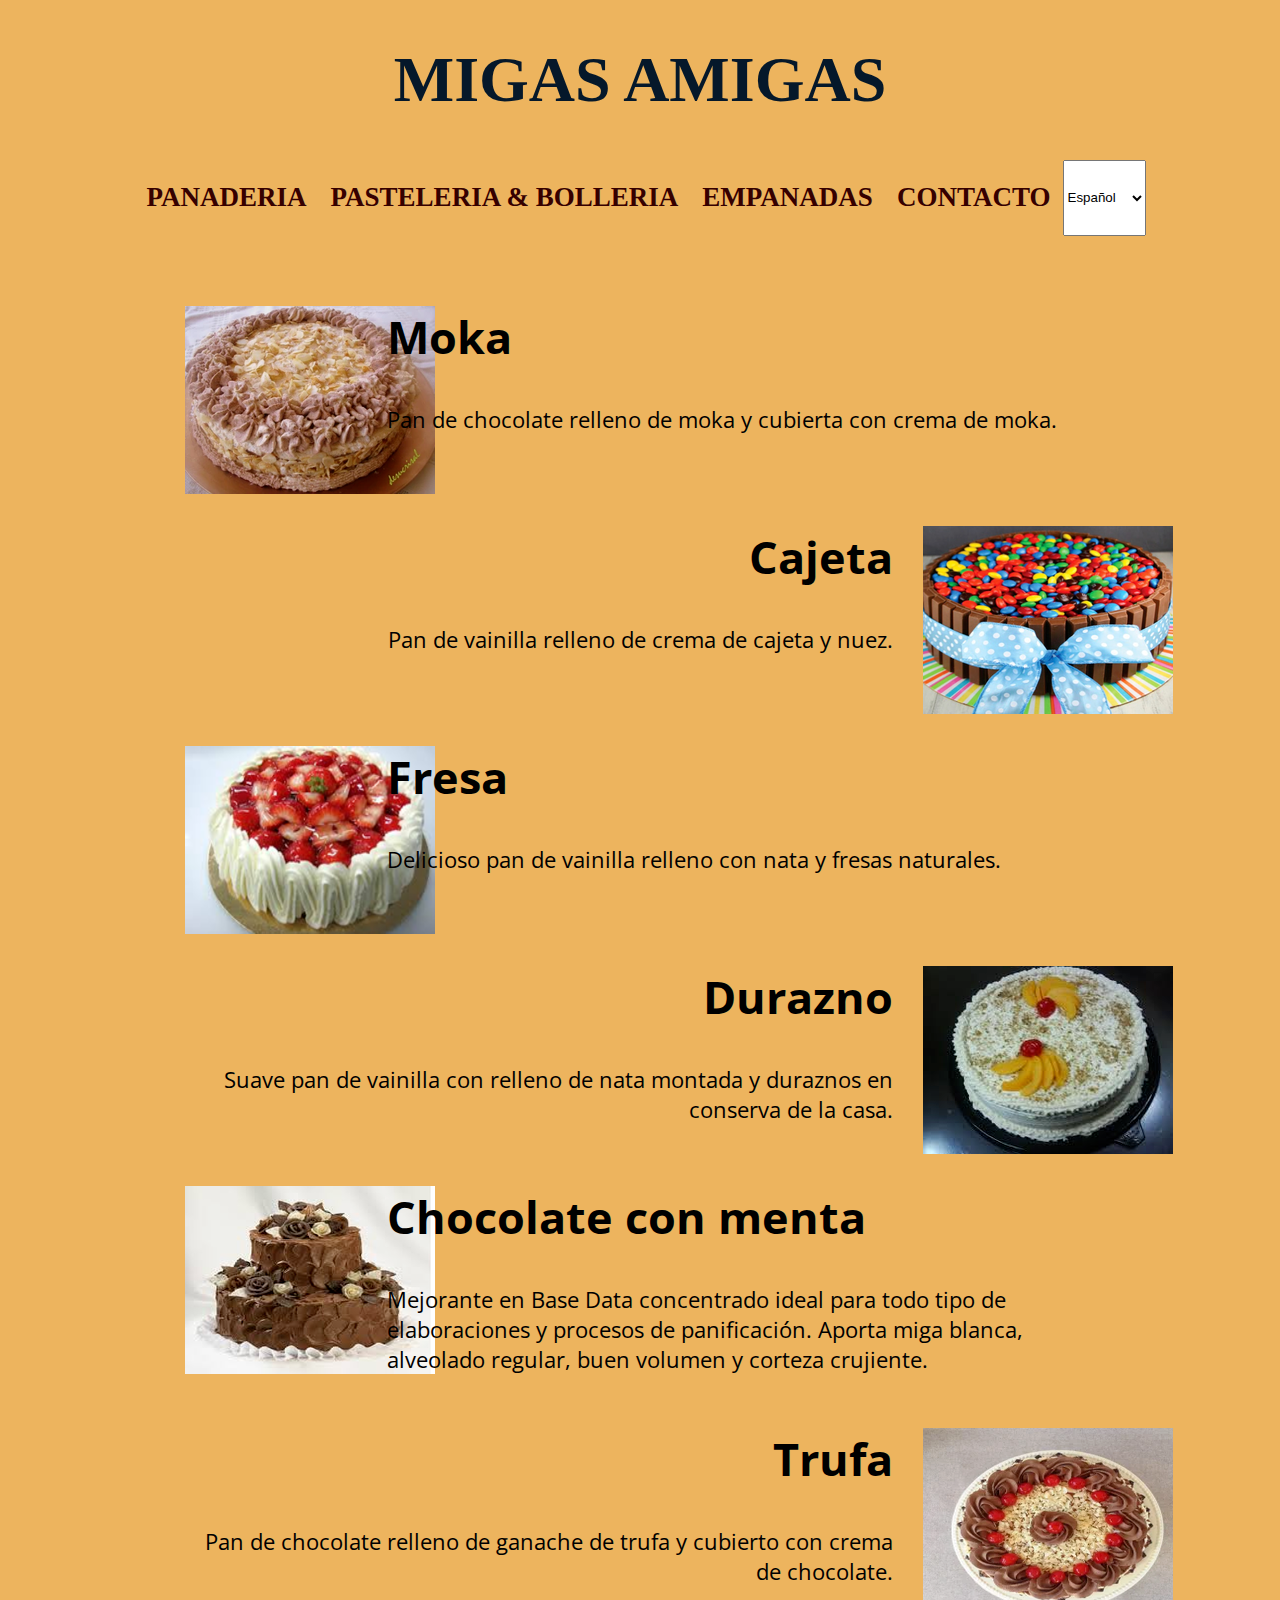
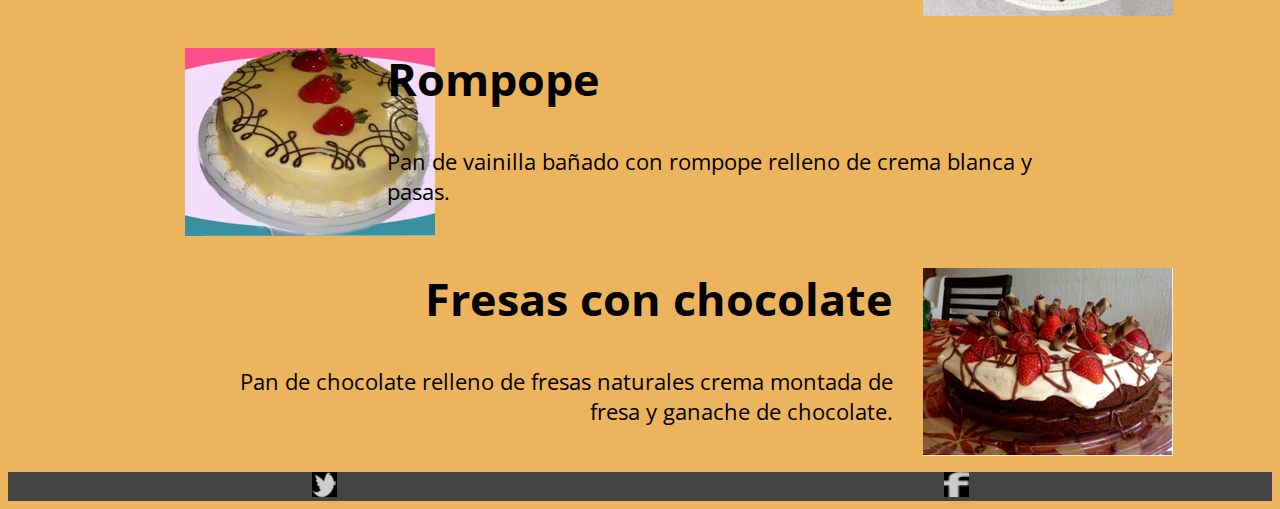
<file: bolleria.html>
<!DOCTYPE html>
<html lang="es">

<head>
  <title>Bolleria & pasteleria</title>
  <meta charset="UTF-8">
  <meta name="title" content="Migas Amigas">
  <link href="css/estilos.css" rel="stylesheet" type="text/css" />
</head>

<body>
  <header>
    <a href="index.html">
      <h1>MIGAS AMIGAS</h1>
    </a>
  </header>
  <nav>
    <a href="panaderia.html">
      <h2 class="panaderia">PANADERIA</h2>
    </a>
    <a href="bolleria.html">
      <h2 class="pasteleria">PASTELERIA & BOLLERIA</h2>
    </a>
    <a href="empanadas.html">
      <h2 class="empanadas">EMPANADAS</h2>
    </a>
    <a href="contacto.html">
      <h2 class="contacto">CONTACTO</h2>
    </a>
    <select class="idioma">
      <option selected>Español</option>
      <option>Portugues</option>
    </select>
  </nav>
  <br>
    <br>
    <br>
  <article class="contenedorBolleria">
    <section class="panIzq">
      <img alt="pastel1" src="img/pastel1.png" />
      <div class="tituloDescripcion">
        <h2 class="tituloIzq">Moka</h2>
        <p>Pan de chocolate relleno de moka y cubierta con crema de moka.</p>
      </div>
    </section>
    <section class="panDer">
      <img class="pastelDer" alt="pastel2" src="img/pastel2.png" />
      <div class="tituloDescripcion">
        <h2>Cajeta</h2>
        <p>Pan de vainilla relleno de crema de cajeta y nuez.</p>
      </div>

    </section>
    <section class="panIzq">
      <img alt="pastel3" src="img/pastel3.png" />
      <div class="tituloDescripcion">
        <h2>Fresa</h2>
        <p>Delicioso pan de vainilla relleno con nata y fresas naturales.</p>
      </div>

    </section>
    <section class="panDer">
      <img class="pastelDer" alt="pastel4" src="img/pastel4.png" />
      <div class="tituloDescripcion">

        <h2>Durazno</h2>
        <p>Suave pan de vainilla con relleno de nata montada y duraznos en conserva de la casa.</p>
      </div>

    </section>
    <section class="panIzq">
      <img alt="pastel5" src="img/pastel5.png" />
      <div class="tituloDescripcion">
        <h2>Chocolate con menta</h2>
        <p>Mejorante en Base Data concentrado ideal para todo tipo de elaboraciones y procesos de panificación. Aporta
          miga blanca, alveolado regular, buen volumen y corteza crujiente.</p>
      </div>

    </section>
    <section class="panDer">
      <img class="pastelDer" alt="pastel6" src="img/pastel6.png" />
      <div class="tituloDescripcion">

        <h2>Trufa</h2>
        <p>Pan de chocolate relleno de ganache de trufa y cubierto con crema de chocolate.</p>
      </div>

    </section>
    <section class="panIzq">
      <img alt="pastel7" src="img/pastel7.png" />
      <div class="tituloDescripcion">

        <h2>Rompope</h2>
        <p>Pan de vainilla bañado con rompope relleno de crema blanca y pasas.</p>
      </div>

    </section>
    <section class="panDer">
      <img class="pastelDer" alt="pastel8" src="img/pastel8.png" />
      <div class="tituloDescripcion">

        <h2>Fresas con chocolate</h2>
        <p>Pan de chocolate relleno de fresas naturales crema montada de fresa y ganache de chocolate.</p>
      </div>

    </section>
  </article>
  <footer>
    <a href="https://www.twitter.com"><img class="imgfooter" src="img/twitter.png"/></a>
    <a href="httos://www.facebook.com"><img class="imgfooter" src="img/facebook.png"/></a>
  </footer>
</body>

</html>
</file>
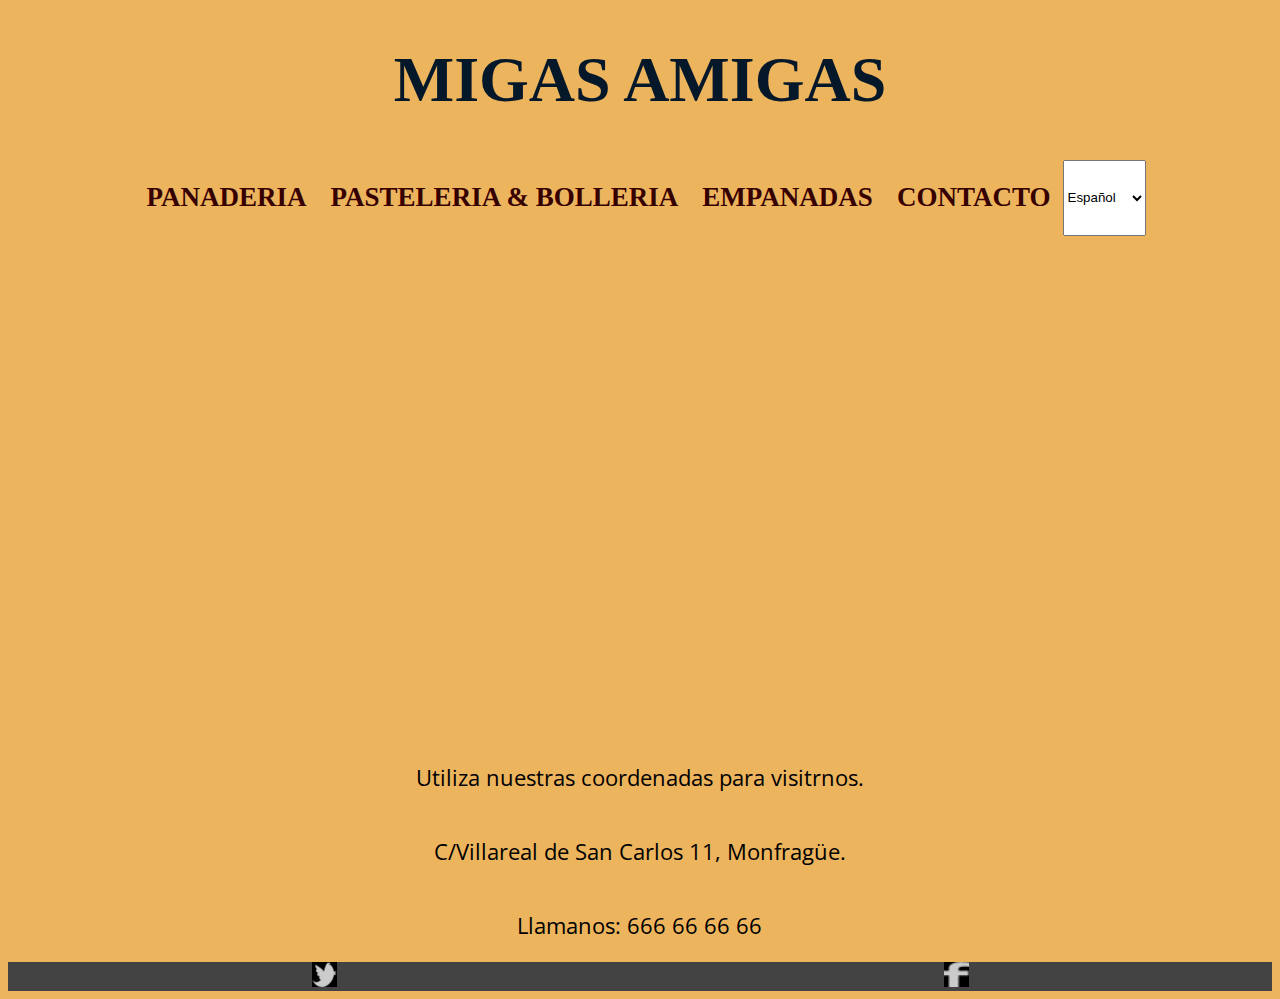
<file: contacto.html>
<!DOCTYPE html>
<html lang="es">  
  <head>    
    <title>Contacto</title>    
    <meta charset="UTF-8">
    <meta name="title" content="Migas Amigas">
    <link href="css/estilos.css" rel="stylesheet" type="text/css"/>   
  </head>  
  <body>    
    <header>
      <a href="index.html"><h1>MIGAS AMIGAS</h1></a>
    </header>    
    <nav>
      <a href="panaderia.html"><h2 class="panaderia">PANADERIA</h2></a>
      <a href="bolleria.html"><h2 class="pasteleria">PASTELERIA & BOLLERIA</h2></a>
      <a href="empanadas.html"><h2 class="empanadas">EMPANADAS</h2></a>
      <a href="contacto.html"><h2 class="contacto">CONTACTO</h2></a>
      <select class="idioma">
        <option selected>Español</option>
        <option>Portugues</option>      
      </select>
    </nav>
    <br>
    <br>
    <br>
    <article>
      <section class="contactoo">   
        <iframe src="https://www.google.com/maps/embed?pb=!1m23!1m12!1m3!1d907.717882147168!2d-6.029724838681748!3d39.84733946151889!2m3!1f0!2f0!3f0!3m2!1i1024!2i768!4f13.1!4m8!3e0!4m0!4m5!1s0xd3e205e425d1aaf%3A0x8e831360583b34a!2sVillarreal%20de%20San%20Carlos%2C%2011%2C%2010695%20Serradilla%2C%20C%C3%A1ceres!3m2!1d39.8470574!2d-6.0294497!5e1!3m2!1ses!2ses!4v1635334581120!5m2!1ses!2ses" width="600" height="450" style="border:0;" allowfullscreen="" loading="lazy"></iframe>
        <p>Utiliza nuestras coordenadas para visitrnos.</p>
        <p>C/Villareal de San Carlos 11, Monfragüe.</p>
        <P>Llamanos: 666 66 66 66</P>
      </section>
    </article>
    <footer>
      <a href="https://www.twitter.com"><img class="imgfooter" src="img/twitter.png"/></a>
      <a href="httos://www.facebook.com"><img class="imgfooter" src="img/facebook.png"/></a>
    </footer>
  </body>  
</html>
</file>
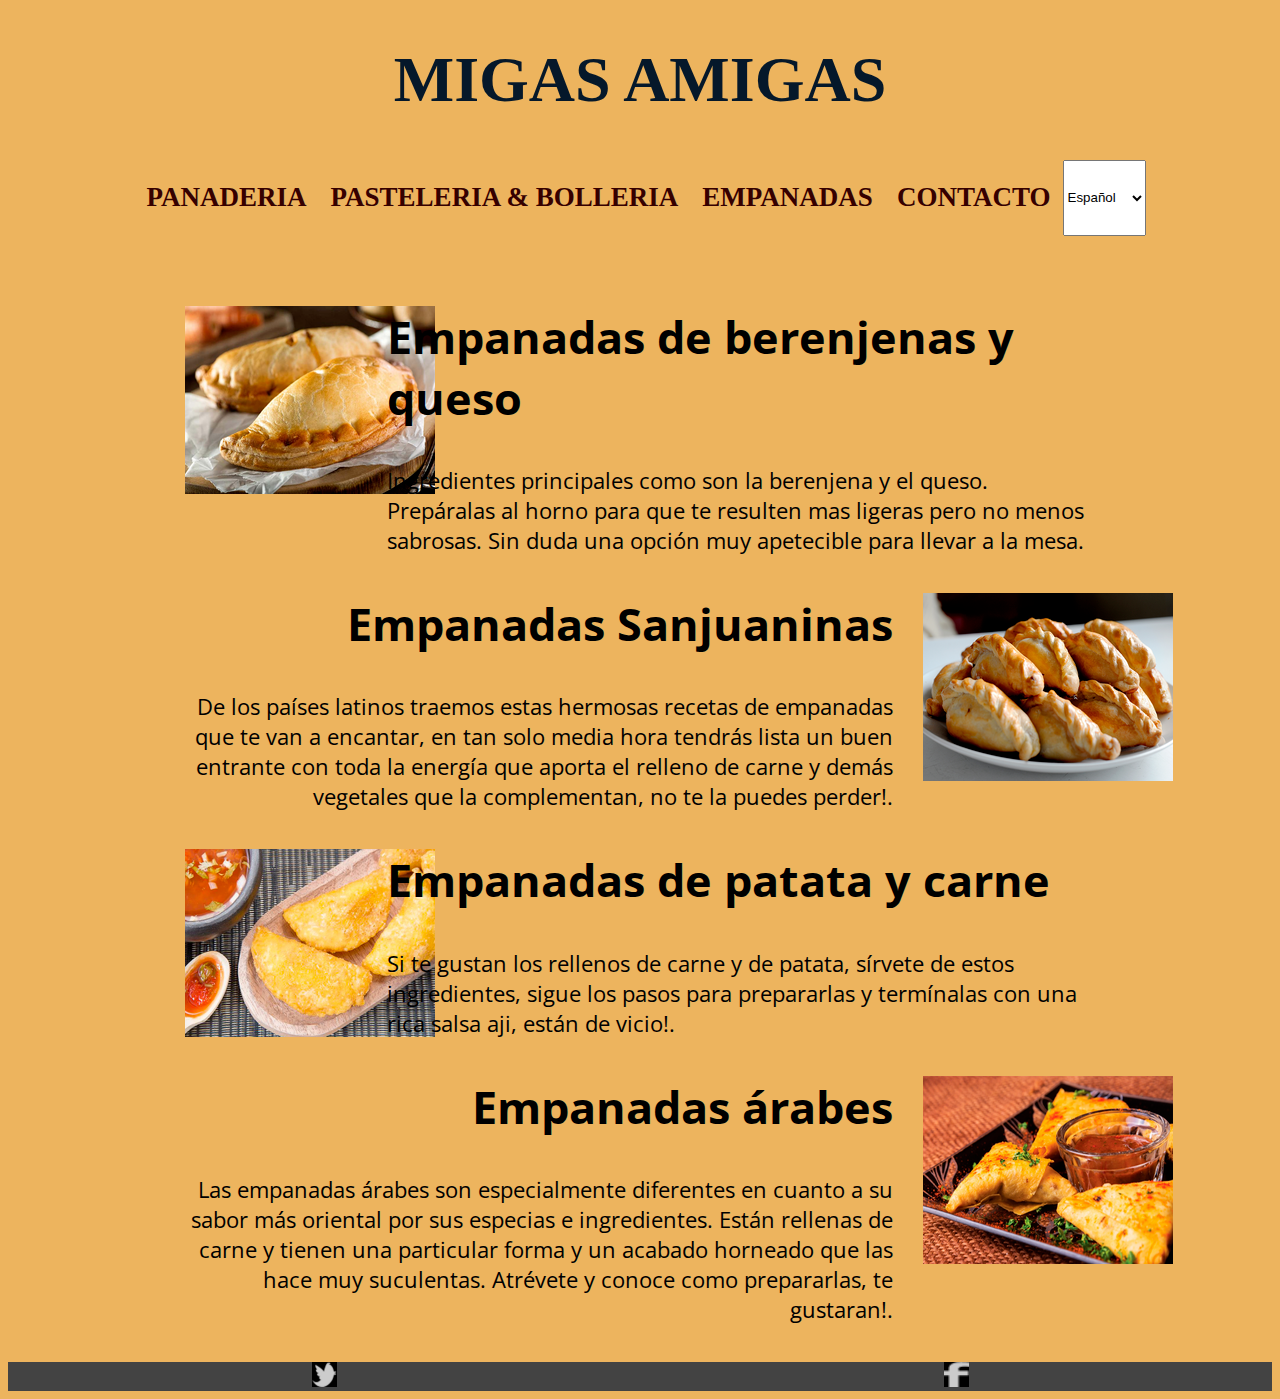
<file: empanadas.html>
<!DOCTYPE html>
<html lang="es">  
  <head>    
    <title>Empanadas</title>    
    <meta charset="UTF-8">
    <meta name="title" content="Migas Amigas">
    <link href="css/estilos.css" rel="stylesheet" type="text/css"/>   
  </head>  
  <body>    
    <header>
      <a href="index.html"><h1>MIGAS AMIGAS</h1></a>
    </header>    
    <nav>
      <a href="panaderia.html"><h2 class="panaderia">PANADERIA</h2></a>
      <a href="bolleria.html"><h2 class="pasteleria">PASTELERIA & BOLLERIA</h2></a>
      <a href="empanadas.html"><h2 class="empanadas">EMPANADAS</h2></a>
      <a href="contacto.html"><h2 class="contacto">CONTACTO</h2></a>
      <select class="idioma">
        <option selected>Español</option>
        <option>Portugues</option>      
      </select>
    </nav>
    <br>
    <br>
    <br>
    <article>
      <section class="panIzq">      
        <img alt="pastel1" src="img/empanada1.png"/>
        <div class="tituloDescripcion">
          <h2>Empanadas de berenjenas y queso</h2>
          <p>Ingredientes principales como son la berenjena y el queso. Prepáralas al horno para que te resulten mas ligeras pero no menos sabrosas. Sin duda una opción muy apetecible para llevar a la mesa.</p>  
      </div>
    </section>
    <section class="panDer">
      <img class="pastelDer" alt="pastel2" src="img/empanada2.png"/>
      <div class="tituloDescripcion">
      <h2>Empanadas Sanjuaninas</h2>
      <p>De los países latinos traemos estas hermosas recetas de empanadas que te van a encantar, en tan solo media hora tendrás lista un buen entrante con toda la energía que aporta el relleno de carne y demás vegetales que la complementan, no te la puedes perder!.</p> 
      </div>
    </section>
      <section class="panIzq">
      <img alt="pastel3" src="img/empanada3.png"/>
      <div class="tituloDescripcion">
      <h2>Empanadas de patata y carne</h2>
      <p>Si te gustan los rellenos de carne y de patata, sírvete de estos ingredientes, sigue los pasos para prepararlas y termínalas con una rica salsa aji, están de vicio!.</p>  
    </div>  
  </section>
      <section class="panDer">
      <img class="pastelDer" alt="pastel4" src="img/empanada4.png"/>
      <div class="tituloDescripcion">
      <h2>Empanadas árabes</h2>
      <p>Las empanadas árabes son especialmente diferentes en cuanto a su sabor más oriental por sus especias e ingredientes. Están rellenas de carne y tienen una particular forma y un acabado horneado que las hace muy suculentas. Atrévete y conoce como prepararlas, te gustaran!.</p>  
    </div>
      </section>
    </article>
    <footer>
      <a href="https://www.twitter.com"><img class="imgfooter" src="img/twitter.png"/></a>
      <a href="httos://www.facebook.com"><img class="imgfooter" src="img/facebook.png"/></a>
    </footer>
  </body>  
</html>
</file>
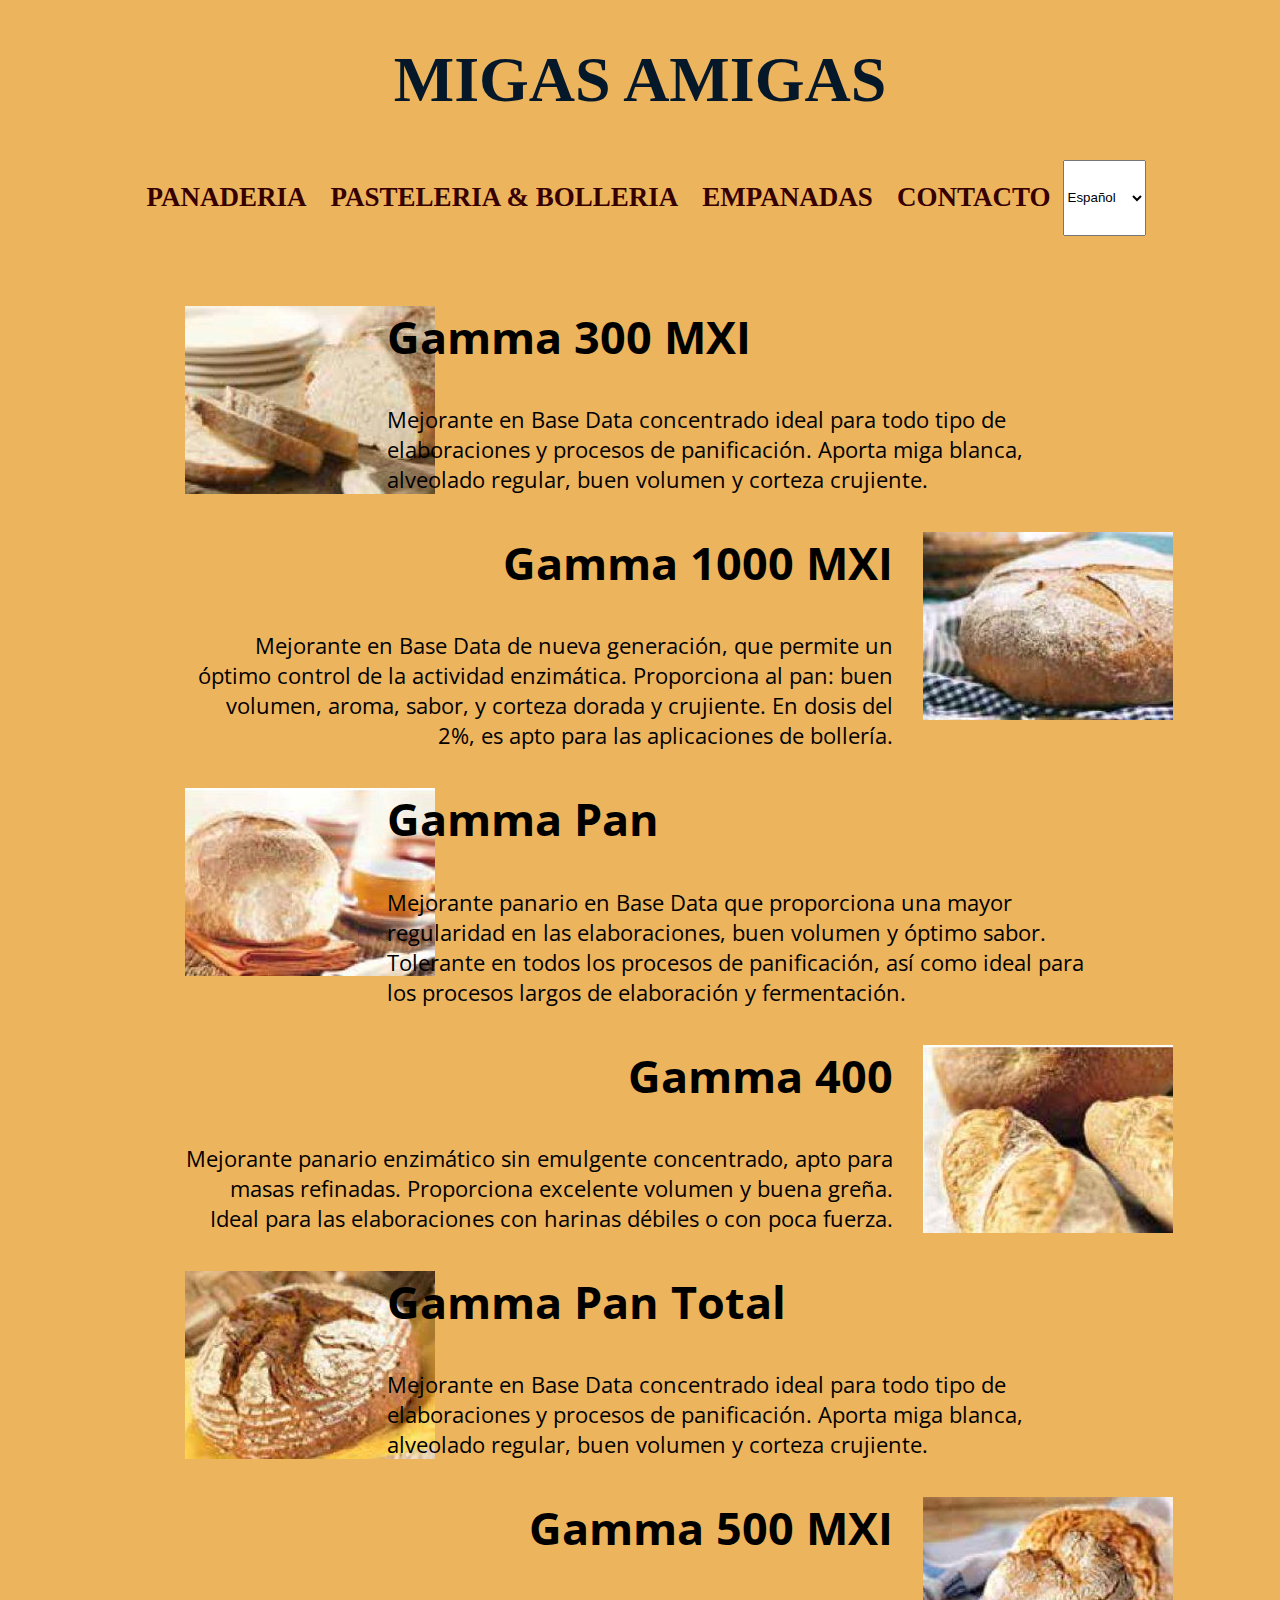
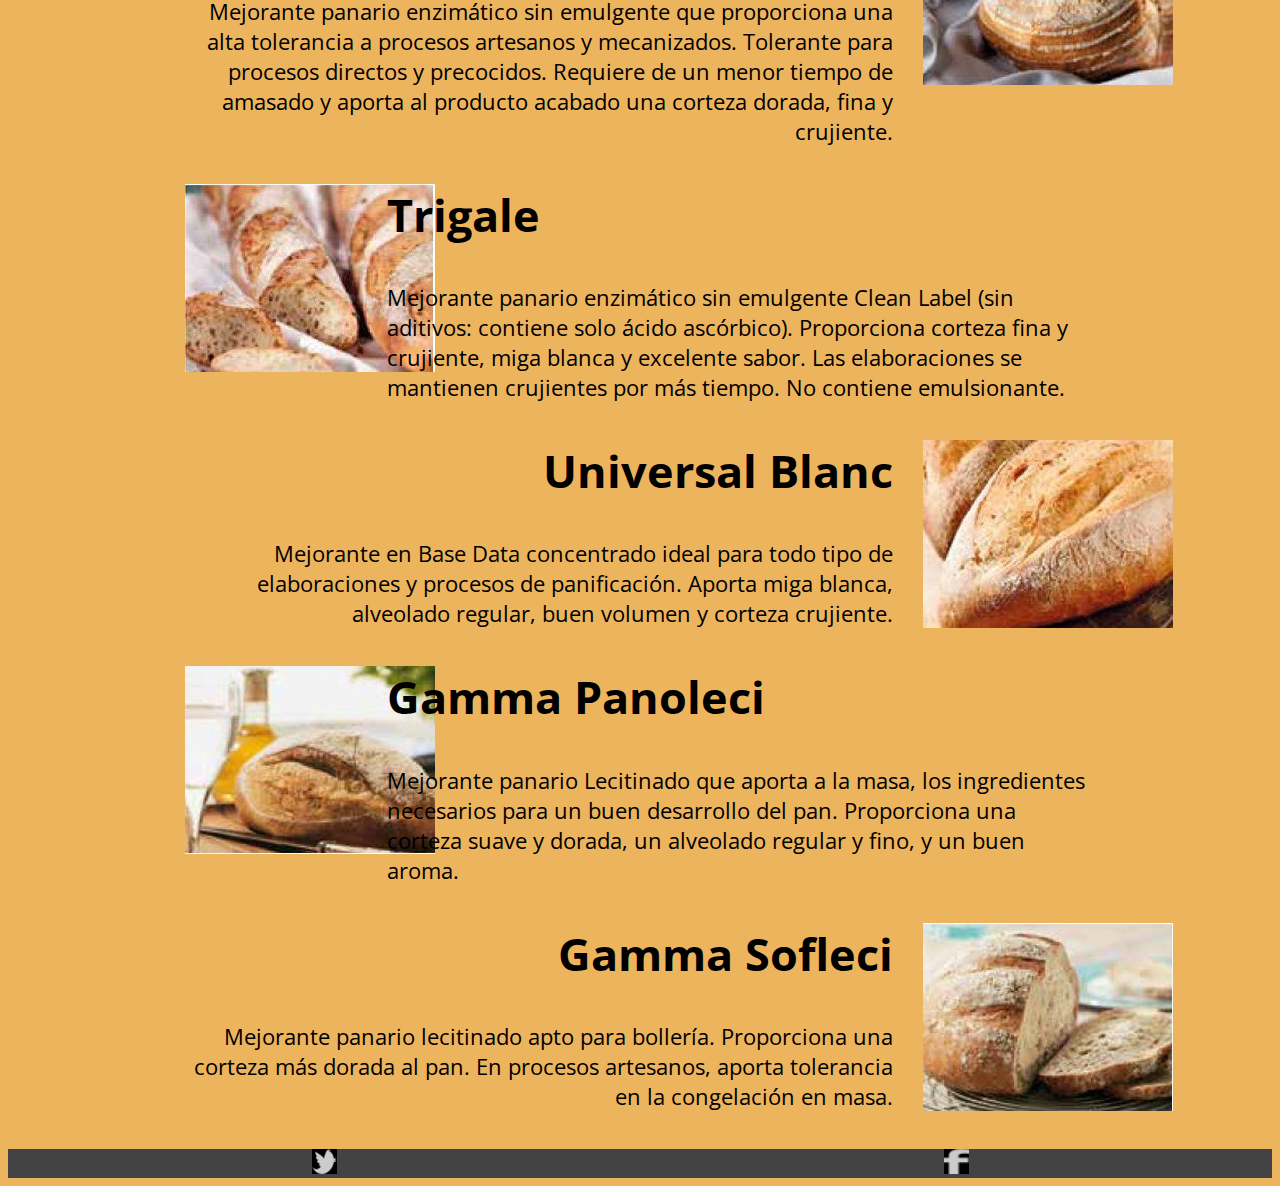
<file: panaderia.html>
<!DOCTYPE html>
<html lang="es">  
  <head>    
    <title>Panaderia</title>    
    <meta charset="UTF-8">
    <meta name="title" content="Migas Amigas">
    <link href="css/estilos.css" rel="stylesheet" type="text/css"/>   
  </head>  
  <body>    
    <header>
      <a href="index.html"><h1>MIGAS AMIGAS</h1></a>
    </header>    
    <nav>
      <a href="panaderia.html"><h2 class="panaderia">PANADERIA</h2></a>
      <a href="bolleria.html"><h2 class="pasteleria">PASTELERIA & BOLLERIA</h2></a>
      <a href="empanadas.html"><h2 class="empanadas">EMPANADAS</h2></a>
      <a href="contacto.html"><h2 class="contacto">CONTACTO</h2></a>
      <select class="idioma">
        <option selected>Español</option>
        <option>Portugues</option>      
      </select>
    </nav>
    <br>
    <br>
    <br>
    <article>
      <section class="panIzq">
          <img alt="pan1" src="img/pan1.png"/>
          <div class="tituloDescripcion">
          <h2>Gamma 300 MXI</h2>
          <p>Mejorante en Base Data concentrado ideal para todo tipo de elaboraciones y procesos de panificación. Aporta miga blanca, alveolado regular, buen volumen y corteza crujiente.</p>  
        </div>
        </section>
      <section class="panDer">
        <img class="pastelDer" alt="pan2" src="img/pan2.png"/>
        <div class="tituloDescripcion">
        <h2>Gamma 1000 MXI</h2>
        <p>Mejorante en Base Data de nueva generación, que permite un óptimo control de la actividad enzimática. Proporciona al pan: buen volumen, aroma, sabor, y corteza dorada y crujiente. En dosis del 2%, es apto para las aplicaciones de bollería.</p> 
      </div>
      </section>
      <section class="panIzq">
        <img alt="pan3" src="img/pan3.png"/>
        <div class="tituloDescripcion">
        <h2>Gamma Pan</h2>
        <p>Mejorante panario en Base Data que proporciona una mayor regularidad en las elaboraciones, buen volumen y
          óptimo sabor. Tolerante en todos los procesos de panificación, así como ideal para los procesos largos de elaboración y fermentación.</p>  
        </div>
        </section>
    <section class="panDer">
        <img class="pastelDer" alt="pan4 "src="img/pan4.png"/>
        <div class="tituloDescripcion">
        <h2>Gamma 400</h2>
        <p>Mejorante panario enzimático sin emulgente concentrado, apto para masas refinadas. Proporciona excelente volumen y buena greña. Ideal para las elaboraciones con harinas débiles o con poca fuerza.</p>  
      </div>
      </section>
    <section class="panIzq">
        <img alt="pan5" src="img/pan5.png"/>
        <div class="tituloDescripcion">
        <h2>Gamma Pan Total</h2>
        <p>Mejorante en Base Data concentrado ideal para todo tipo de elaboraciones y procesos de panificación. Aporta miga blanca, alveolado regular, buen volumen y corteza crujiente.</p>  
      </div>
      </section>
    <section class="panDer">
        <img class="pastelDer" alt="pan6" src="img/pan6.png"/>
        <div class="tituloDescripcion">
        <h2>Gamma 500 MXI</h2>
        <p>Mejorante panario enzimático sin emulgente que proporciona una alta tolerancia a procesos artesanos y mecanizados. Tolerante para procesos directos y precocidos. Requiere de un menor tiempo de amasado y aporta al producto acabado una corteza dorada, fina y crujiente.</p>  
      </div>
      </section>
    <section class="panIzq">
        <img alt="pan7" src="img/pan7.png"/>
        <div class="tituloDescripcion">
        <h2>Trigale</h2>
        <p>Mejorante panario enzimático sin emulgente Clean Label (sin aditivos: contiene solo ácido ascórbico). Proporciona corteza fina y crujiente, miga blanca y excelente sabor. Las elaboraciones se mantienen crujientes por más tiempo. No contiene emulsionante.</p>  
      </div>
      </section>
    <section class="panDer">
        <img class="pastelDer" alt="pan8" src="img/pan8.png"/>
        <div class="tituloDescripcion">
        <h2>Universal Blanc</h2>
        <p>Mejorante en Base Data concentrado ideal para todo tipo de elaboraciones y procesos de panificación. Aporta miga blanca, alveolado regular, buen volumen y corteza crujiente.</p>  
      </div>
      </section>
    <section class="panIzq">
        <img alt="pan9" src="img/pan9.png"/>
        <div class="tituloDescripcion">
        <h2>Gamma Panoleci</h2>
        <p>Mejorante panario Lecitinado que aporta a la masa, los ingredientes necesarios para un buen desarrollo del pan. Proporciona una corteza suave y dorada, un alveolado regular y fino, y un buen aroma.</p>  
      </div>

      </section>
    <section class="panDer">
        <img class="pastelDer" alt="pan10" src="img/pan10.png"/>
        <div class="tituloDescripcion">
        <h2>Gamma Sofleci</h2>
        <p>Mejorante panario lecitinado apto para bollería. Proporciona una corteza más dorada al pan. En procesos artesanos, aporta tolerancia en la congelación en masa.</p>  
        </div>
      </section>
    </article>
    <footer>
      <a href="https://www.twitter.com"><img class="imgfooter" src="img/twitter.png"/></a>
      <a href="httos://www.facebook.com"><img class="imgfooter" src="img/facebook.png"/></a>
    </footer>
  </body>  
</html>
</file>
<file: css/estilos.css>
@import url('https://fonts.googleapis.com/css2?family=Open+Sans:wght@600&display=swap');
body{
    background-color: #EDB45E;
}
header{
    text-align: center;
}
img{
    width:15.625em ;
    height: 11.75em;
}

header > a{
    text-decoration: none;
    color: #05182A;
    font-family: Impact;
    font-size: 2em;
}
header > a:hover{
    color:#f6f7f8;
}
.introduccion{
    display:grid;
    grid-template-columns: 50% 50%;
    font-family: 'Open Sans', sans-serif;
    font-size: 22px;
    justify-items: center;
}

nav{
    width: 80%;
    margin: 0 auto;
    display: flex;
}

nav > a:hover {
    background-color: #dce6ea;
    text-decoration: none;
    color: #360000;
}
nav > a {
    text-decoration: none;
    font-family: 'Segoe UI Black';
    font-size: 1.125em;
    color: #360000;
    margin: 0 auto;
}

article{
    width: 80%;
    height: auto;
    margin-left: 10%;
}
section{
    width:100%;
    height: auto;
    margin:0 auto;
}
.imagenPan{
    display: flex;
}
.contenedorBolleria{
    display: grid;
    grid-template-columns: 100%;
}

.panIzq{
    display:grid;
    grid-template-columns: 20% 70%;
    margin-bottom: 1em;
    margin-top: 1em;
    margin-left:5%;
    text-align: left;
}
.pastelDer{
    order:3;
}
.panDer{
    display:grid;
    grid-template-columns: 70% 20%;
    margin-bottom: 1em;
    margin-top: 1em;
    margin-left:5%;
    text-align: right;
}

footer{
    display: grid;
    justify-items: center;
    grid-template-columns: 50% 50%;
    background-color: #434343;
    width: 100%;
    bottom: 0;
}
.pastelDer{
    margin-left:15%;
}
.pastelIzq{
    margin-left: 10%;
}
.panDer h2{
    margin-top:0;
    font-family: 'Open Sans', sans-serif;
    font-size: 2.813em;
}
.panDer p{
    font-family: 'Open Sans', sans-serif;
    font-size: 1.375em;
}
.panIzq h2{
    margin-top:0;
    font-family: 'Open Sans', sans-serif;
    font-size: 2.813em;
}
.panIzq p{
    font-family: 'Open Sans', sans-serif;
    font-size: 1.375em;
}
.videocontenedor{
    display: grid;
    justify-items: center;
}
.video{
    order:1;
}
.contactoo{
    display: grid;
    justify-items:center;
    font-family: 'Open Sans', sans-serif;
    font-size: 22px;
}
.contactoimg{
    height: 50%;
}
.imgfooter{
    height: 1.563em;
    width: 1.563em;
}
</file>
